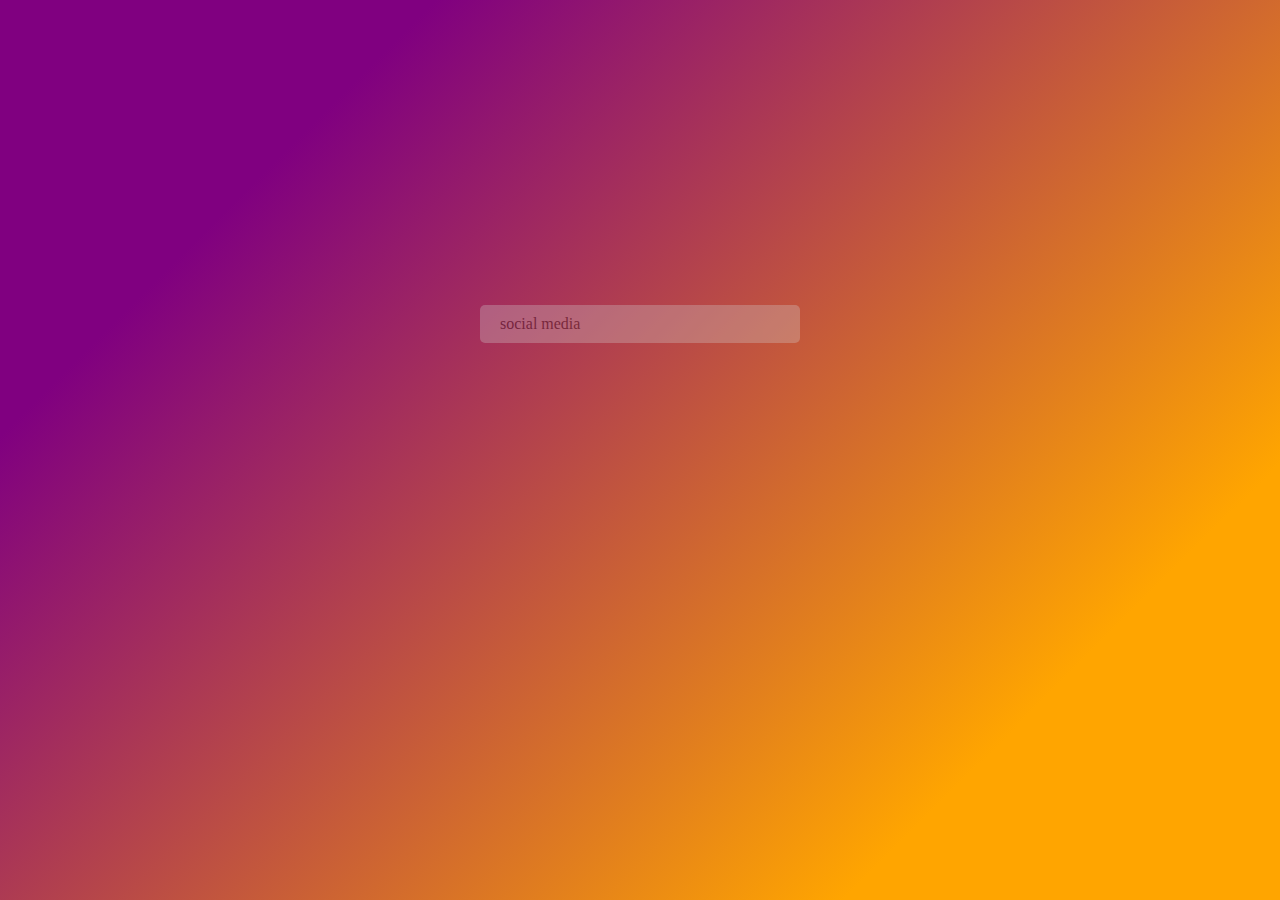
<file: index.html>
<!DOCTYPE html>
<html lang="en">
<head>
    <meta charset="UTF-8">
    <meta name="viewport" content="width=device-width, initial-scale=1.0">
    <title>social media selector menu</title>
    <link rel="stylesheet" href="https://cdnjs.cloudflare.com/ajax/libs/font-awesome/6.4.2/css/all.min.css" integrity="sha512-z3gLpd7yknf1YoNbCzqRKc4qyor8gaKU1qmn+CShxbuBusANI9QpRohGBreCFkKxLhei6S9CQXFEbbKuqLg0DA==" crossorigin="anonymous" referrerpolicy="no-referrer" />
    <link rel="stylesheet" href="vf.css">
</head>
<body>
 <div class="menu">
 <p>social media</p>
 <i class="fa-solid fa-chevron-down"></i></div>
 <ul class="social-lists hide">
    <li><i class="fa-brands fa-facebook" style="color:blue"></i>
        <p>facebook</p></li>
    <li><i class="fa-brands fa-youtube" style="color:red"></i>
            <p>youtube</p></li>
    <li><i class="fa-brands fa-twitter" style="color:blue"></i>
                <p>twitter</p></li>
    <li><i class="fa-brands fa-linkedin" style="color:blue"></i>
                    <p>linkedin</p></li>
    
 </ul>

<script src="vf.js"></script>
</body>
</html>
</file>
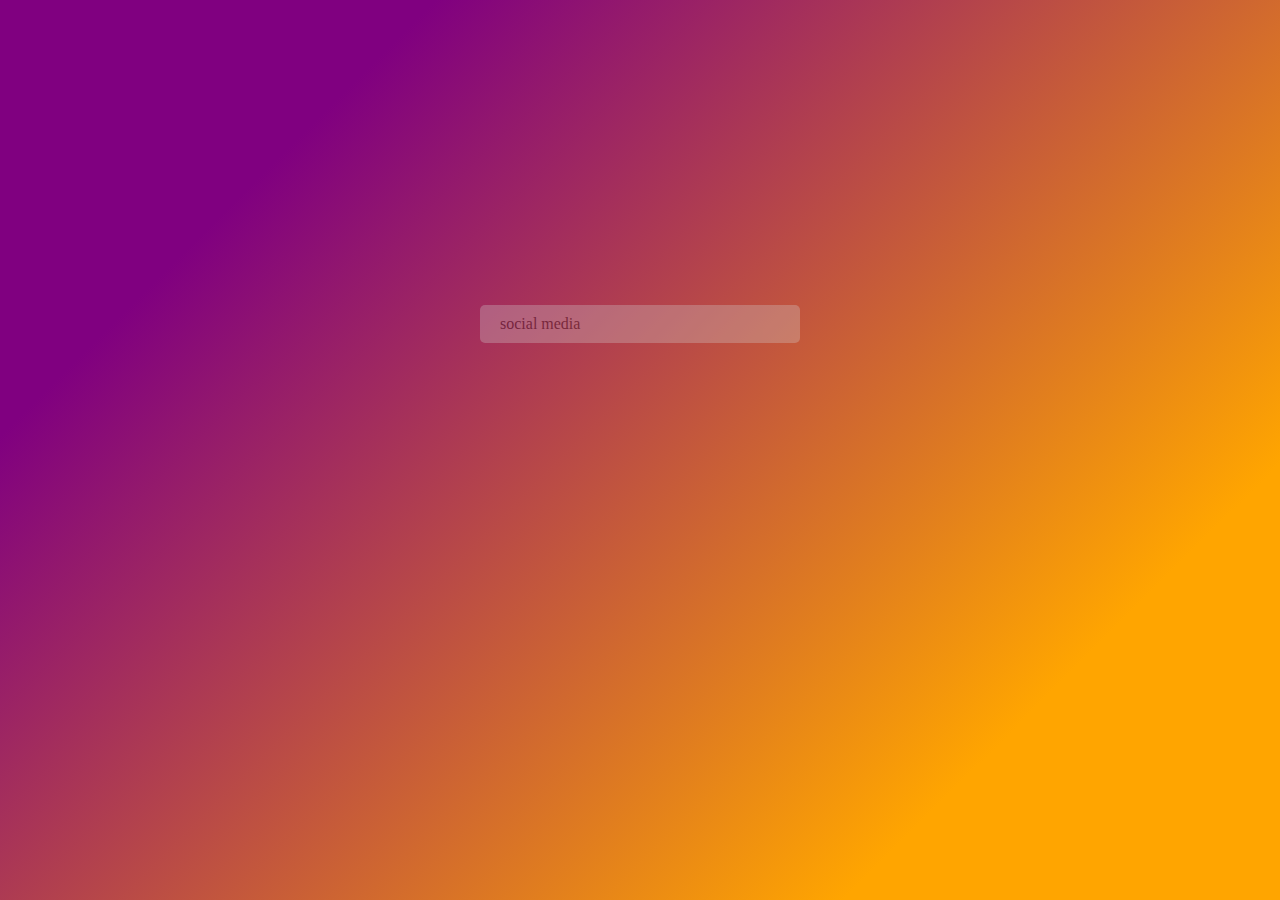
<file: vf.html>
<!DOCTYPE html>
<html lang="en">
<head>
    <meta charset="UTF-8">
    <meta name="viewport" content="width=device-width, initial-scale=1.0">
    <title>social media selector menu</title>
    <link rel="stylesheet" href="https://cdnjs.cloudflare.com/ajax/libs/font-awesome/6.4.2/css/all.min.css" integrity="sha512-z3gLpd7yknf1YoNbCzqRKc4qyor8gaKU1qmn+CShxbuBusANI9QpRohGBreCFkKxLhei6S9CQXFEbbKuqLg0DA==" crossorigin="anonymous" referrerpolicy="no-referrer" />
    <link rel="stylesheet" href="vf.css">
</head>
<body>
 <div class="menu">
 <p>social media</p>
 <i class="fa-solid fa-chevron-down"></i></div>
 <ul class="social-lists hide">
    <li><i class="fa-brands fa-facebook" style="color:blue"></i>
        <p>facebook</p></li>
    <li><i class="fa-brands fa-youtube" style="color:red"></i>
            <p>youtube</p></li>
    <li><i class="fa-brands fa-twitter" style="color:blue"></i>
                <p>twitter</p></li>
    <li><i class="fa-brands fa-linkedin" style="color:blue"></i>
                    <p>linkedin</p></li>
    
 </ul>

<script src="vf.js"></script>
</body>
</html>
</file>
<file: vf.css>
body{
    margin: 0;
    display: flex;
    flex-direction: column;
    align-items: center;
    height: 100vh;
    justify-content: center;
    font-family: sans-sertif;
    background: linear-gradient(135deg,
    purple 20%,
    orange 80%);
}
.menu{
    background: lightgray;
    width: 300px;
    opacity: .3;
    border-radius: 5px;
    display:flex;
    align-items: center;
    justify-content:space-between;
    padding: 10px;

}
.menu p{
    margin: 0 10px;
    display: flex;
    align-items: center;
}
.social-lists{
    background: lightgray;
    width:300px;
    padding:10px;
    opacity:.3;
    list-style-type: none;

}
.social-lists li{
    display: flex;
    align-items: center;
    cursor: pointer;
    transition: padding 0.2s linear;
  
    
}
.social-lists li:hover{
    background: darkgray;
    border-radius: 5px;
    padding-left:10px;
}
.social-lists li .fab{
    margin: 0 10px;
}
.rotate .fa-solid {
    transform: rotate(180deg);
}
.hide{
    visibility:hidden;
}
</file>
